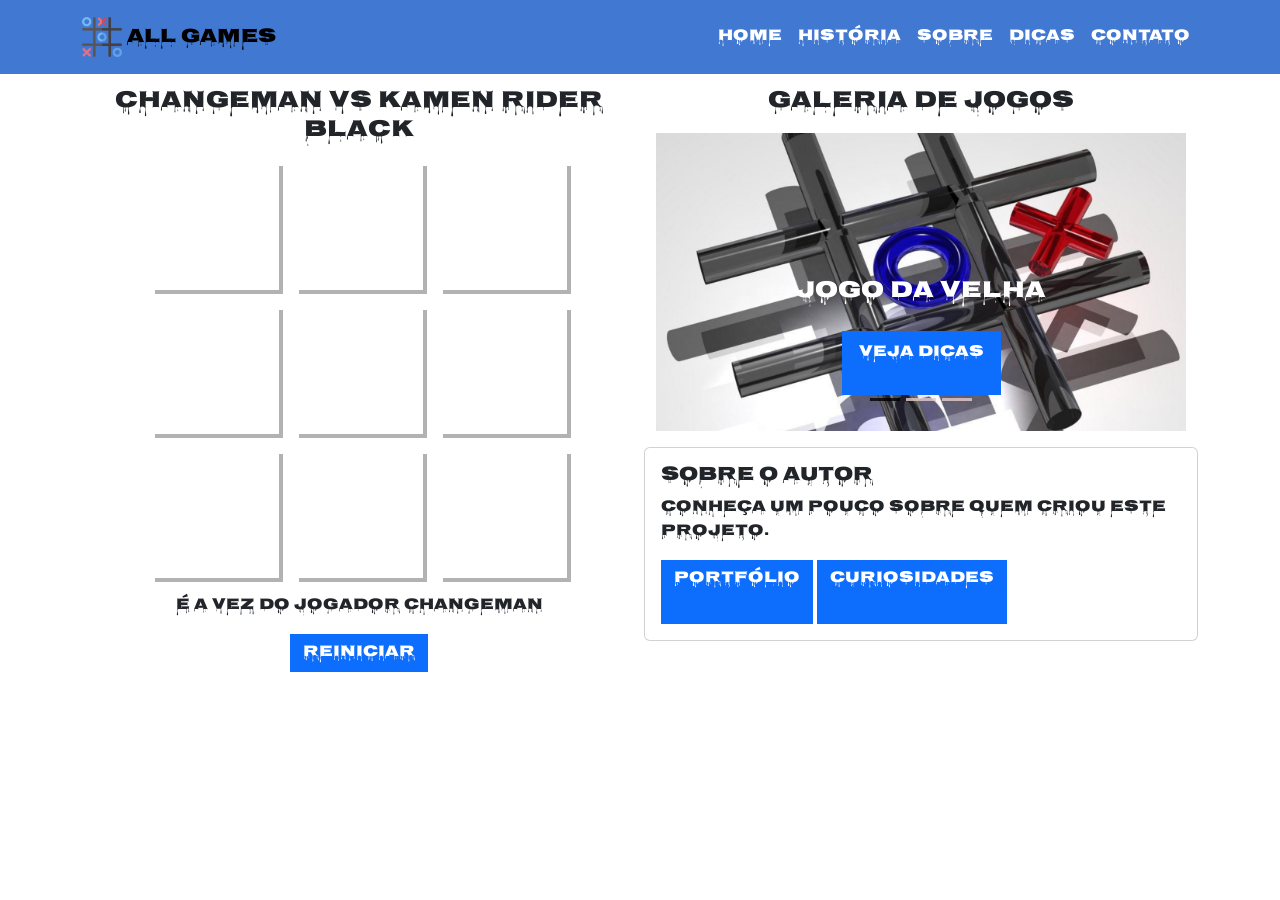
<file: tictactoe_boot-master/tictactoe_boot-master/index.html>
<!DOCTYPE html>
<html lang="pt-br">

<head>
    <meta charset="UTF-8">
    <meta name="viewport" content="width=device-width, initial-scale=1.0, shrink-to-fit=no">
    <meta name="author" content="Nicolas Pires">
    <title>All Games - Home</title>

    <!-- Fonte do projeto -->
    <link rel="preconnect" href="https://fonts.googleapis.com">
    <link rel="preconnect" href="https://fonts.gstatic.com" crossorigin>
    <link href="https://fonts.googleapis.com/css2?family=Nosifer&display=swap" rel="stylesheet">

    <!-- Bootstrap CSS -->
    <link href="https://cdn.jsdelivr.net/npm/bootstrap@5.3.2/dist/css/bootstrap.min.css" rel="stylesheet">

    <!-- Bootstrap Icons -->
    <link rel="stylesheet" href="https://cdn.jsdelivr.net/npm/bootstrap-icons@1.11.1/font/bootstrap-icons.css">

    <!-- CSS do projeto -->
    <link rel="stylesheet" href="css/mystyle.css">
</head>

<body>

<header>
    <nav class="navbar navbar-expand-lg fixed-top bg-cor-que-eu-quero">
        <section class="container py-1">

            <a class="navbar-brand" href="index.html">
                <img class="img-fluid" width="40" src="images/noughts.png" alt="Símbolo do jogo da velha">
                <span>All Games</span>
            </a>

            <button type="button" class="navbar-toggler" data-bs-toggle="collapse"
                data-bs-target="#navbar-items">
                <i class="bi bi-filter-square-fill"></i>
            </button>

            <section class="collapse navbar-collapse" id="navbar-items">
                <ul class="navbar-nav me-auto mb-0 mb-lg-0">
                    <li class="nav-item"><a class="nav-link" href="index.html">Home</a></li>
                    <li class="nav-item"><a class="nav-link" href="historia.html">História</a></li>
                    <li class="nav-item"><a class="nav-link" href="sobre.html">Sobre</a></li>
                    <li class="nav-item"><a class="nav-link" href="dicas.html">Dicas</a></li>
                    <li class="nav-item"><a class="nav-link" href="contato.html">Contato</a></li>
                </ul>
            </section>

        </section>
    </nav>
</header>

<main class="principal">

    <section class="container" id="container-top">

        <section class="row g-2">

            <!-- JOGO DA VELHA -->
            <section class="col-12 col-md-6" id="titulo">

                <section class="col-12 text-center">
                    <h4 class="primary-color">Changeman vs Kamen Rider Black</h4>
                </section>

                <section class="tabuleiro">
                    <section class="celula" data-celula></section>
                    <section class="celula" data-celula></section>
                    <section class="celula" data-celula></section>
                    <section class="celula" data-celula></section>
                    <section class="celula" data-celula></section>
                    <section class="celula" data-celula></section>
                    <section class="celula" data-celula></section>
                    <section class="celula" data-celula></section>
                    <section class="celula" data-celula></section>
                </section>

                <section class="status text-center mt-2">
                    <p>É a vez do jogador Changeman</p>
                </section>

                <section class="reset-button text-center mt-2">
                    <button class="btn btn-primary" id="reset-button">Reiniciar</button>
                </section>

            </section>

            <!-- SLIDESHOW -->
            <section class="col-12 col-md-6" id="titulo">

                <section class="col-12 text-center">
                    <h4 class="primary-color">Galeria de jogos</h4>
                </section>

                <section class="container" id="container-carousel">

                    <section class="carousel slide" id="slider"
                        data-bs-ride="carousel" data-bs-interval="3000">

                        <section class="carousel-indicators">
                            <button type="button" class="active" data-bs-target="#slider"
                                data-bs-slide-to="0"></button>
                            <button type="button" data-bs-target="#slider"
                                data-bs-slide-to="1"></button>
                            <button type="button" data-bs-target="#slider"
                                data-bs-slide-to="2"></button>
                        </section>

                        <section class="carousel-inner">

                            <section class="carousel-item active">
                                <img class="d-block w-100" src="images/tictactoe.jpg" alt="Jogo da velha">
                                <section class="carousel-caption">
                                    <h4>Jogo da velha</h4>
                                    <a href="dicas.html" class="btn btn-primary">Veja dicas</a>
                                </section>
                            </section>

                            <section class="carousel-item">
                                <img class="d-block w-100" src="images/jogo_da_velha.jpg" alt="Tabuleiro">
                                <section class="carousel-caption">
                                    <h4>Clássicos dos games</h4>
                                    <a href="historia.html" class="btn btn-primary">Conheça a história</a>
                                </section>
                            </section>

                            <section class="carousel-item">
                                <img class="d-block w-100" src="images/jogo.jpg" alt="Videogame">
                                <section class="carousel-caption">
                                    <h4>Cultura gamer</h4>
                                    <a href="sobre.html" class="btn btn-primary">Sobre o autor</a>
                                </section>
                            </section>

                        </section>

                    </section>
                </section>

                <!-- CARTÃO DO AUTOR -->
                <section class="col-12 mb-3 mb-sm-0">
                    <section class="card">
                        <section class="card-body">
                            <h5 class="card-title">Sobre o autor</h5>
                            <p class="card-text">
                                Conheça um pouco sobre quem criou este projeto.
                            </p>
                            <a href="sobre.html" class="btn btn-primary">Portfólio</a>
                            <a href="dicas.html" class="btn btn-primary">Curiosidades</a>
                        </section>
                    </section>
                </section>

            </section>

        </section>
    </section>
</main>

<!-- Bootstrap JS -->
<script src="https://cdn.jsdelivr.net/npm/bootstrap@5.3.2/dist/js/bootstrap.bundle.min.js"></script>

<!-- JS do projeto -->
<script src="js/myscript.js"></script>

</body>
</html>
</file>
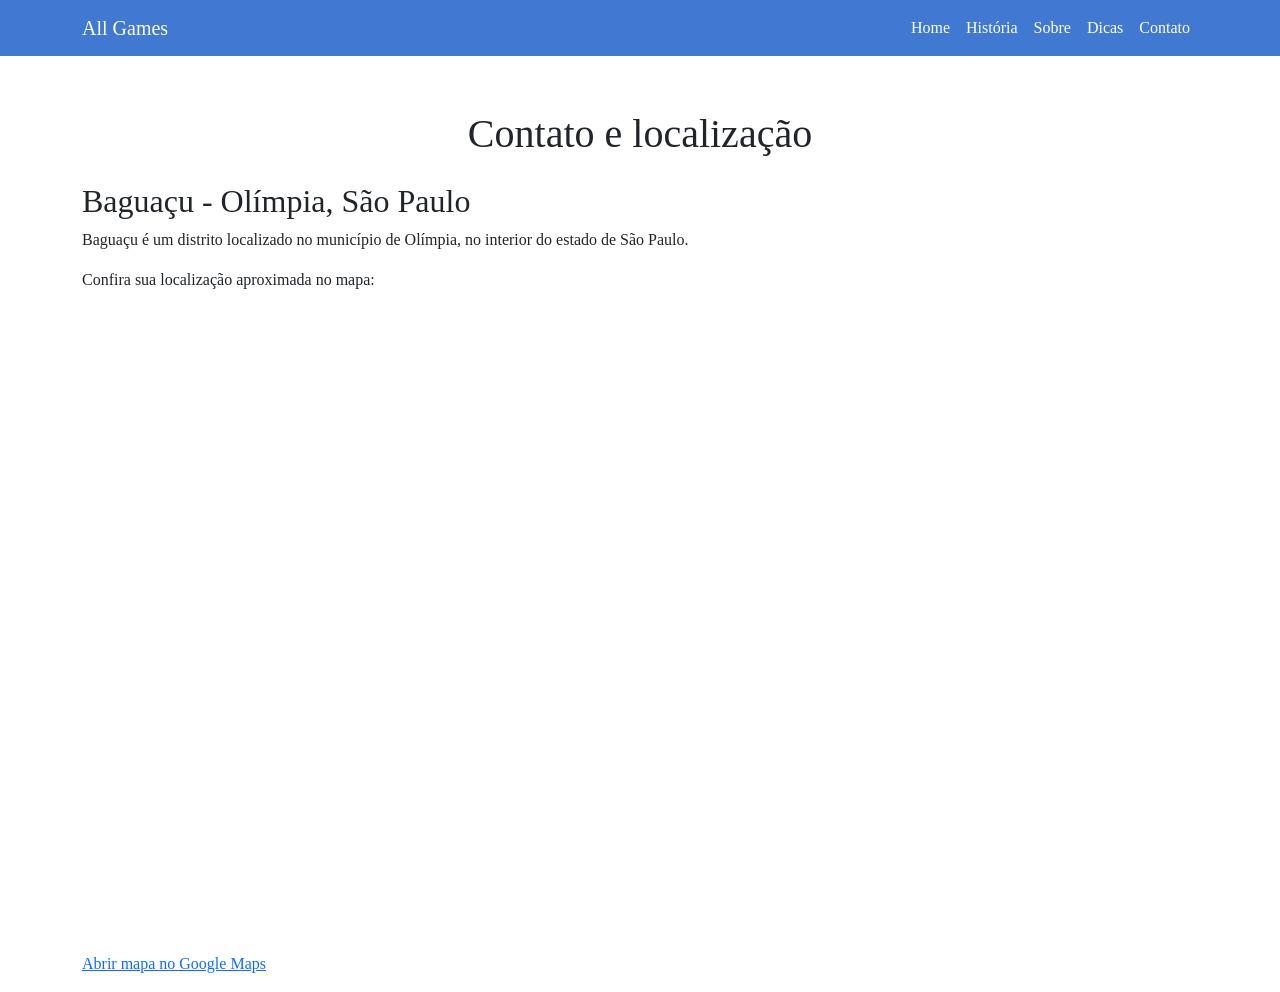
<file: tictactoe_boot-master/tictactoe_boot-master/contato.html>
<!DOCTYPE html>
<html lang="pt-br">
<head>
    <meta charset="UTF-8">
    <meta name="viewport" content="width=device-width, initial-scale=1.0">

    <title>Contato - All Games</title>

    <link href="https://cdn.jsdelivr.net/npm/bootstrap@5.3.2/dist/css/bootstrap.min.css" rel="stylesheet">
    <link rel="stylesheet" href="https://cdn.jsdelivr.net/npm/bootstrap-icons@1.11.1/font/bootstrap-icons.css">
    <link rel="stylesheet" href="css/mystyle.css">
</head>

<body>

<header>
    <nav class="navbar navbar-expand-lg fixed-top bg-cor-que-eu-quero">
        <div class="container">
            <a class="navbar-brand text-white" href="index.html">All Games</a>

            <button class="navbar-toggler" type="button" data-bs-toggle="collapse" data-bs-target="#menu">
                <span class="navbar-toggler-icon"></span>
            </button>

            <div class="collapse navbar-collapse" id="menu">
                <ul class="navbar-nav ms-auto">
                    <li class="nav-item"><a class="nav-link" href="index.html">Home</a></li>
                    <li class="nav-item"><a class="nav-link" href="historia.html">História</a></li>
                    <li class="nav-item"><a class="nav-link" href="sobre.html">Sobre</a></li>
                    <li class="nav-item"><a class="nav-link" href="dicas.html">Dicas</a></li>
                    <li class="nav-item"><a class="nav-link" href="contato.html">Contato</a></li>
                </ul>
            </div>
        </div>
    </nav>
</header>

<main class="container" style="margin-top: 110px;">

    <h1 class="text-center mb-4">Contato e localização</h1>

    <h2>Baguaçu - Olímpia, São Paulo</h2>

    <p>
        Baguaçu é um distrito localizado no município de Olímpia,
        no interior do estado de São Paulo.
    </p>

    <p>
        Confira sua localização aproximada no mapa:
    </p>

    <div class="ratio ratio-16x9">
        <iframe
            src="https://maps.google.com/maps?q=Bagua%C3%A7u%2C%20Ol%C3%ADmpia%20-%20SP&output=embed"
            title="Mapa de Baguaçu"
            loading="lazy"
            allowfullscreen>
        </iframe>
    </div>

    <p class="mt-3">
        <a href="https://www.google.com/maps/search/?api=1&query=Bagua%C3%A7u%2C+Ol%C3%ADmpia%2C+SP"
           target="_blank" rel="noopener">
            Abrir mapa no Google Maps
        </a>
    </p>

</main>

<script src="https://cdn.jsdelivr.net/npm/bootstrap@5.3.2/dist/js/bootstrap.bundle.min.js"></script>

</body>
</html>
</file>
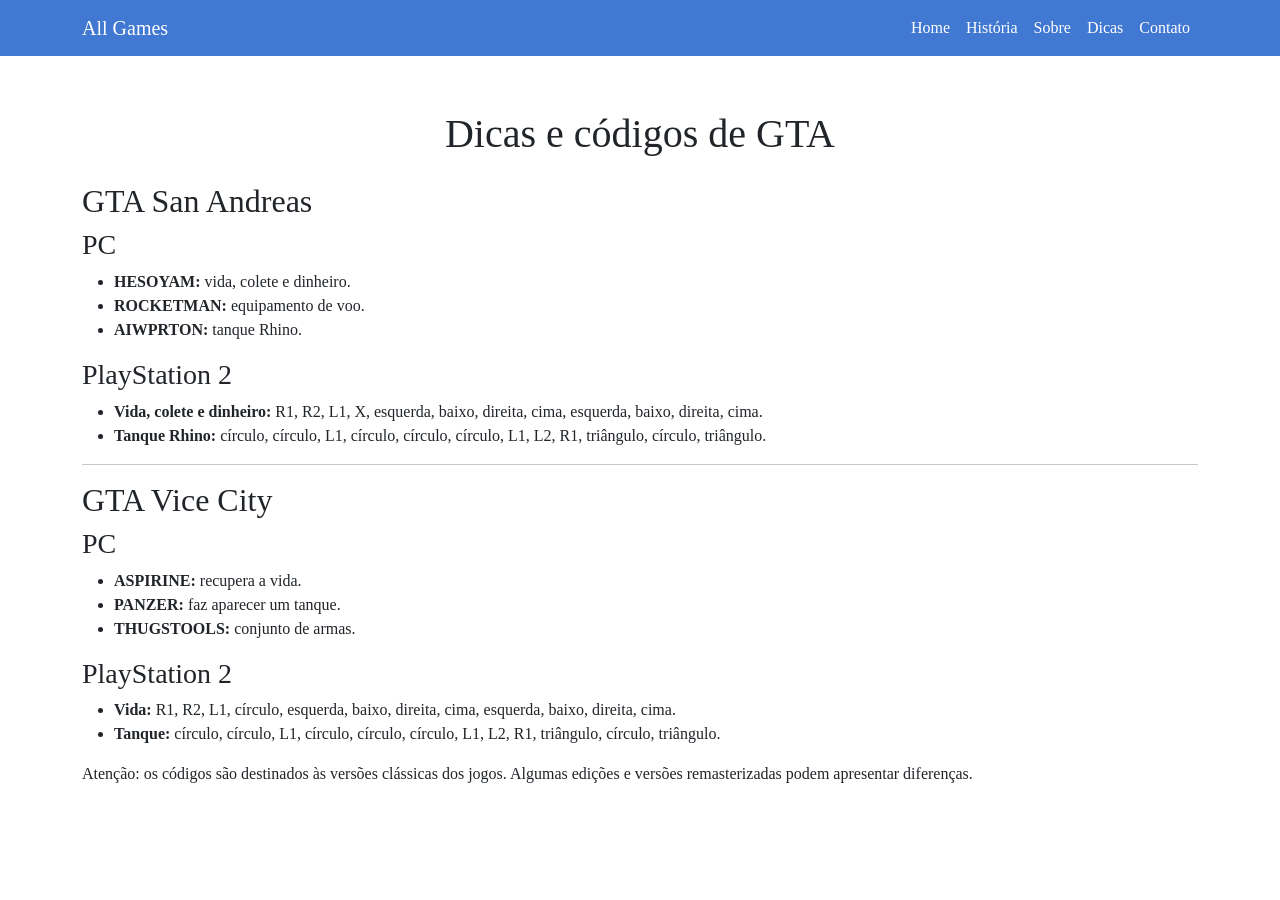
<file: tictactoe_boot-master/tictactoe_boot-master/dicas.html>
<!DOCTYPE html>
<html lang="pt-br">
<head>
    <meta charset="UTF-8">
    <meta name="viewport" content="width=device-width, initial-scale=1.0">

    <title>Dicas - All Games</title>

    <link href="https://cdn.jsdelivr.net/npm/bootstrap@5.3.2/dist/css/bootstrap.min.css" rel="stylesheet">
    <link rel="stylesheet" href="https://cdn.jsdelivr.net/npm/bootstrap-icons@1.11.1/font/bootstrap-icons.css">
    <link rel="stylesheet" href="css/mystyle.css">
</head>

<body>

<header>
    <nav class="navbar navbar-expand-lg fixed-top bg-cor-que-eu-quero">
        <div class="container">
            <a class="navbar-brand text-white" href="index.html">All Games</a>

            <button class="navbar-toggler" type="button" data-bs-toggle="collapse" data-bs-target="#menu">
                <span class="navbar-toggler-icon"></span>
            </button>

            <div class="collapse navbar-collapse" id="menu">
                <ul class="navbar-nav ms-auto">
                    <li class="nav-item"><a class="nav-link" href="index.html">Home</a></li>
                    <li class="nav-item"><a class="nav-link" href="historia.html">História</a></li>
                    <li class="nav-item"><a class="nav-link" href="sobre.html">Sobre</a></li>
                    <li class="nav-item"><a class="nav-link" href="dicas.html">Dicas</a></li>
                    <li class="nav-item"><a class="nav-link" href="contato.html">Contato</a></li>
                </ul>
            </div>
        </div>
    </nav>
</header>

<main class="container" style="margin-top: 110px;">

    <h1 class="text-center mb-4">Dicas e códigos de GTA</h1>

    <h2>GTA San Andreas</h2>

    <h3>PC</h3>

    <ul>
        <li><strong>HESOYAM:</strong> vida, colete e dinheiro.</li>
        <li><strong>ROCKETMAN:</strong> equipamento de voo.</li>
        <li><strong>AIWPRTON:</strong> tanque Rhino.</li>
    </ul>

    <h3>PlayStation 2</h3>

    <ul>
        <li>
            <strong>Vida, colete e dinheiro:</strong>
            R1, R2, L1, X, esquerda, baixo, direita, cima,
            esquerda, baixo, direita, cima.
        </li>
        <li>
            <strong>Tanque Rhino:</strong>
            círculo, círculo, L1, círculo, círculo,
            círculo, L1, L2, R1, triângulo, círculo,
            triângulo.
        </li>
    </ul>

    <hr>

    <h2>GTA Vice City</h2>

    <h3>PC</h3>

    <ul>
        <li><strong>ASPIRINE:</strong> recupera a vida.</li>
        <li><strong>PANZER:</strong> faz aparecer um tanque.</li>
        <li><strong>THUGSTOOLS:</strong> conjunto de armas.</li>
    </ul>

    <h3>PlayStation 2</h3>

    <ul>
        <li>
            <strong>Vida:</strong>
            R1, R2, L1, círculo, esquerda, baixo,
            direita, cima, esquerda, baixo, direita, cima.
        </li>
        <li>
            <strong>Tanque:</strong>
            círculo, círculo, L1, círculo, círculo,
            círculo, L1, L2, R1, triângulo, círculo,
            triângulo.
        </li>
    </ul>

    <p>
        Atenção: os códigos são destinados às versões clássicas
        dos jogos. Algumas edições e versões remasterizadas podem
        apresentar diferenças.
    </p>

</main>

<script src="https://cdn.jsdelivr.net/npm/bootstrap@5.3.2/dist/js/bootstrap.bundle.min.js"></script>

</body>
</html>
</file>
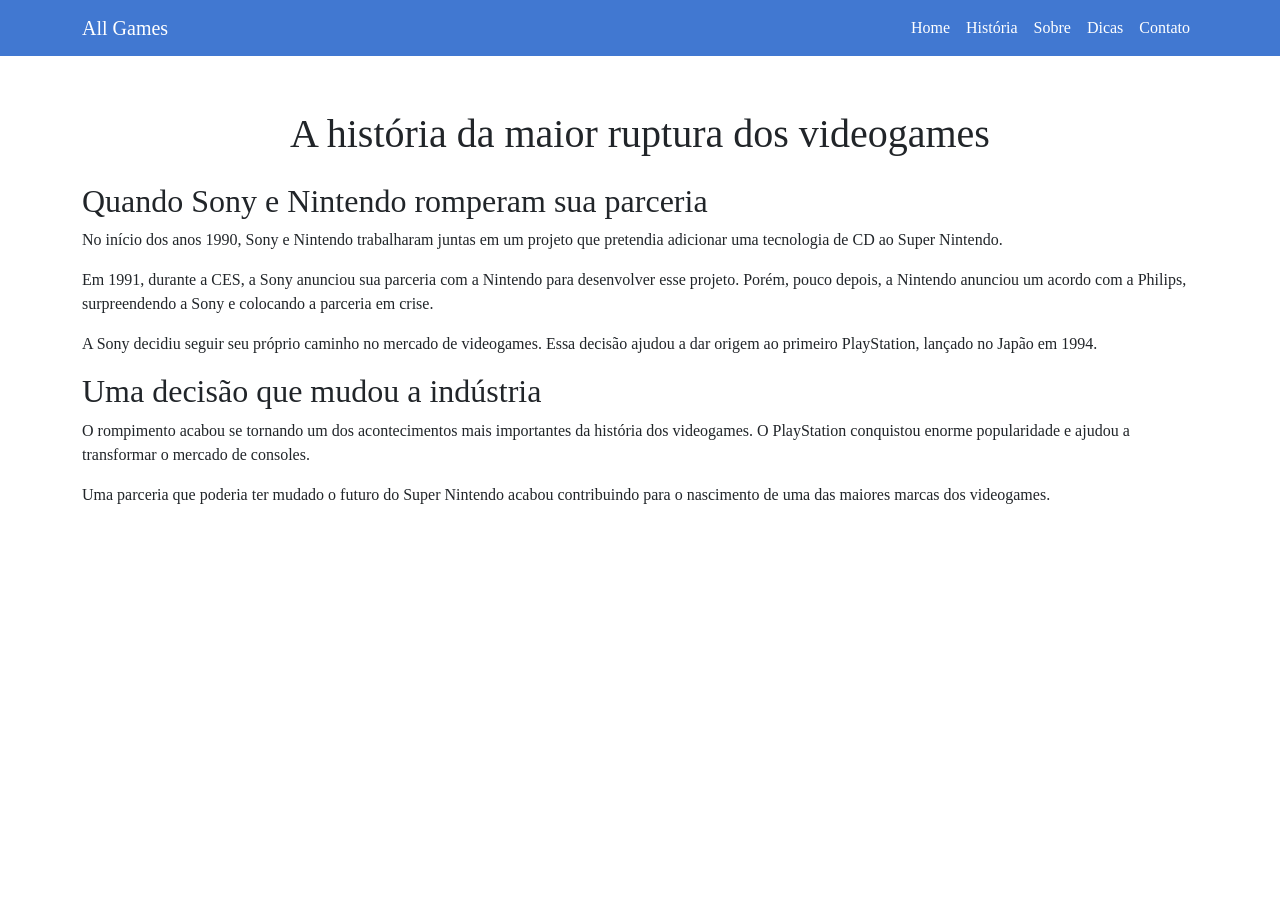
<file: tictactoe_boot-master/tictactoe_boot-master/historia.html>
<!DOCTYPE html>
<html lang="pt-br">
<head>
    <meta charset="UTF-8">
    <meta name="viewport" content="width=device-width, initial-scale=1.0">

    <title>História - All Games</title>

    <link href="https://cdn.jsdelivr.net/npm/bootstrap@5.3.2/dist/css/bootstrap.min.css" rel="stylesheet">

    <link rel="stylesheet" href="https://cdn.jsdelivr.net/npm/bootstrap-icons@1.11.1/font/bootstrap-icons.css">

    <link rel="stylesheet" href="css/mystyle.css">
</head>

<body>

<header>
    <nav class="navbar navbar-expand-lg fixed-top bg-cor-que-eu-quero">
        <div class="container">
            <a class="navbar-brand text-white" href="index.html">All Games</a>

            <button class="navbar-toggler" type="button" data-bs-toggle="collapse" data-bs-target="#menu">
                <span class="navbar-toggler-icon"></span>
            </button>

            <div class="collapse navbar-collapse" id="menu">
                <ul class="navbar-nav ms-auto">
                    <li class="nav-item"><a class="nav-link" href="index.html">Home</a></li>
                    <li class="nav-item"><a class="nav-link" href="historia.html">História</a></li>
                    <li class="nav-item"><a class="nav-link" href="sobre.html">Sobre</a></li>
                    <li class="nav-item"><a class="nav-link" href="dicas.html">Dicas</a></li>
                    <li class="nav-item"><a class="nav-link" href="contato.html">Contato</a></li>
                </ul>
            </div>
        </div>
    </nav>
</header>

<main class="container" style="margin-top: 110px;">

    <h1 class="text-center mb-4">A história da maior ruptura dos videogames</h1>

    <h2>Quando Sony e Nintendo romperam sua parceria</h2>

    <p>
        No início dos anos 1990, Sony e Nintendo trabalharam juntas
        em um projeto que pretendia adicionar uma tecnologia de CD
        ao Super Nintendo.
    </p>

    <p>
        Em 1991, durante a CES, a Sony anunciou sua parceria com a
        Nintendo para desenvolver esse projeto. Porém, pouco depois,
        a Nintendo anunciou um acordo com a Philips, surpreendendo
        a Sony e colocando a parceria em crise.
    </p>

    <p>
        A Sony decidiu seguir seu próprio caminho no mercado de
        videogames. Essa decisão ajudou a dar origem ao primeiro
        PlayStation, lançado no Japão em 1994.
    </p>

    <h2>Uma decisão que mudou a indústria</h2>

    <p>
        O rompimento acabou se tornando um dos acontecimentos
        mais importantes da história dos videogames. O PlayStation
        conquistou enorme popularidade e ajudou a transformar
        o mercado de consoles.
    </p>

    <p>
        Uma parceria que poderia ter mudado o futuro do Super Nintendo
        acabou contribuindo para o nascimento de uma das maiores
        marcas dos videogames.
    </p>

</main>

<script src="https://cdn.jsdelivr.net/npm/bootstrap@5.3.2/dist/js/bootstrap.bundle.min.js"></script>

</body>
</html>
</file>
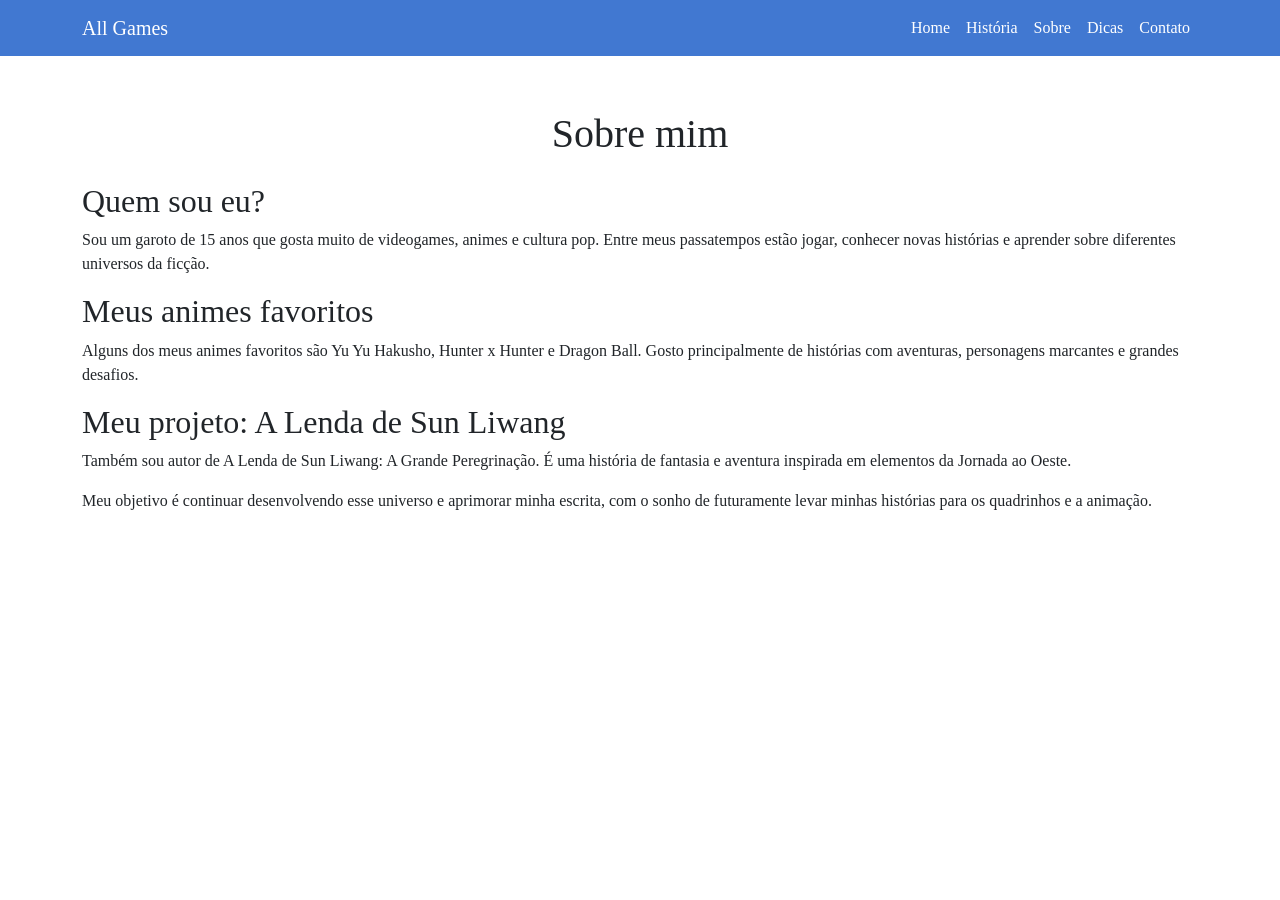
<file: tictactoe_boot-master/tictactoe_boot-master/sobre.html>
<!DOCTYPE html>
<html lang="pt-br">
<head>
    <meta charset="UTF-8">
    <meta name="viewport" content="width=device-width, initial-scale=1.0">

    <title>Sobre - All Games</title>

    <link href="https://cdn.jsdelivr.net/npm/bootstrap@5.3.2/dist/css/bootstrap.min.css" rel="stylesheet">
    <link rel="stylesheet" href="https://cdn.jsdelivr.net/npm/bootstrap-icons@1.11.1/font/bootstrap-icons.css">
    <link rel="stylesheet" href="css/mystyle.css">
</head>

<body>

<header>
    <nav class="navbar navbar-expand-lg fixed-top bg-cor-que-eu-quero">
        <div class="container">
            <a class="navbar-brand text-white" href="index.html">All Games</a>

            <button class="navbar-toggler" type="button" data-bs-toggle="collapse" data-bs-target="#menu">
                <span class="navbar-toggler-icon"></span>
            </button>

            <div class="collapse navbar-collapse" id="menu">
                <ul class="navbar-nav ms-auto">
                    <li class="nav-item"><a class="nav-link" href="index.html">Home</a></li>
                    <li class="nav-item"><a class="nav-link" href="historia.html">História</a></li>
                    <li class="nav-item"><a class="nav-link" href="sobre.html">Sobre</a></li>
                    <li class="nav-item"><a class="nav-link" href="dicas.html">Dicas</a></li>
                    <li class="nav-item"><a class="nav-link" href="contato.html">Contato</a></li>
                </ul>
            </div>
        </div>
    </nav>
</header>

<main class="container" style="margin-top: 110px;">

    <h1 class="text-center mb-4">Sobre mim</h1>

    <h2>Quem sou eu?</h2>

    <p>
        Sou um garoto de 15 anos que gosta muito de videogames,
        animes e cultura pop. Entre meus passatempos estão jogar,
        conhecer novas histórias e aprender sobre diferentes
        universos da ficção.
    </p>

    <h2>Meus animes favoritos</h2>

    <p>
        Alguns dos meus animes favoritos são Yu Yu Hakusho,
        Hunter x Hunter e Dragon Ball. Gosto principalmente
        de histórias com aventuras, personagens marcantes
        e grandes desafios.
    </p>

    <h2>Meu projeto: A Lenda de Sun Liwang</h2>

    <p>
        Também sou autor de A Lenda de Sun Liwang: A Grande
        Peregrinação. É uma história de fantasia e aventura
        inspirada em elementos da Jornada ao Oeste.
    </p>

    <p>
        Meu objetivo é continuar desenvolvendo esse universo
        e aprimorar minha escrita, com o sonho de futuramente
        levar minhas histórias para os quadrinhos e a animação.
    </p>

</main>

<script src="https://cdn.jsdelivr.net/npm/bootstrap@5.3.2/dist/js/bootstrap.bundle.min.js"></script>

</body>
</html>
</file>
<file: tictactoe_boot-master/tictactoe_boot-master/css/mystyle.css>
/* Define as variáveis para utilização de cores*/
:root {
  --cor-fundo: rgb(90, 226, 187);
  --cor-main: rgb(65, 120, 209);
  --cor-main-dark: rgb(21, 27, 205);
  --cor-fonte: rgb(255 255 255);
  --jogadorX: rgb(100 100 100);
}

/* Realiza o reset das configurações do navegador*/
* {
  padding: 0;
  margin: 0;
  font-family: 'Nosifer', serif;
  outline: 0;
  box-sizing: border-box;
  text-rendering: optimizeLegibility;
}

/* Definição do barra de navegação */
.bg-cor-que-eu-quero {
  background: rgb(65, 120, 209);
}

#titulo {
  margin-top: 1rem;
  font-size: 1rem;
}

#navbar-items .navbar-nav {
  display: flex;
  justify-content: flex-end;
  width: 100%;
}

.navbar-nav a {
  color: var(--cor-fonte);
}

/* Ajusta as configurações do container*/
.principal {
  display: flex;
  flex-direction: row;
  align-items: center;
}

.principal a {
  height: 4rem;
}

i {
  font-size: 3rem;
}

#container-top {
  margin-top: 5rem;
}

.tabuleiro {
  width: 27rem;
  height: 27rem;
  margin: auto;
  margin-top: 0.5rem;
  display: flex;
  flex-wrap: wrap;
}

.celula {
  display: flex;
  justify-content: center;
  cursor: pointer;
  width: 8rem;
  height: 8rem;
  margin: .5rem;
  box-shadow: .25rem .25rem rgba(0, 0, 0, .3);
}

/* Definições do slider (galeria) */
#slider {
  margin-top: 1em;
  margin-bottom: 1em;
}

#slider .carousel-caption {
  bottom: 1em;
}

#slider .carousel-caption h5 {
  font-size: 2.5em;
  text-shadow: #000 2px 2px;
}

.btn {
  border-radius: 0;
}

#slider .btn {
  padding: 0.3em 0.7em;
  font-size: 1em;
  margin-top: 4em;
}

.carousel-control-prev,
.carousel-control-next {
  opacity: 0.7;
}

.carousel-control-prev i,
.carousel-control-next i {
  color: rgb(233, 229, 229);
  font-size: 3em;
}

.carousel-indicators [data-bs-target] {
  background-color: rgb(231, 204, 204);
  opacity: 0.8;
}

.carousel-indicators .active {
  background-color: #000;
}

@media (min-width: 768px) {
  #slider .carousel-caption {
    bottom: 1em;
  }

  #slider .carousel-caption h5 {
    font-size: 2em;
    text-shadow: #000 2px 3px;
  }

  #slider .btn {
    padding: 0.6em 1em;
    font-size: 1em;
    margin-top: 1em;
  }

  .carousel-indicators {
    bottom: 0.25em;
  }
}

.texto {
  font-size: 0.75rem;
  text-align: justify;
}

i {
  
  align-items: center;
  font-size: 2.5em;
  margin: .125em;
}
</file>
